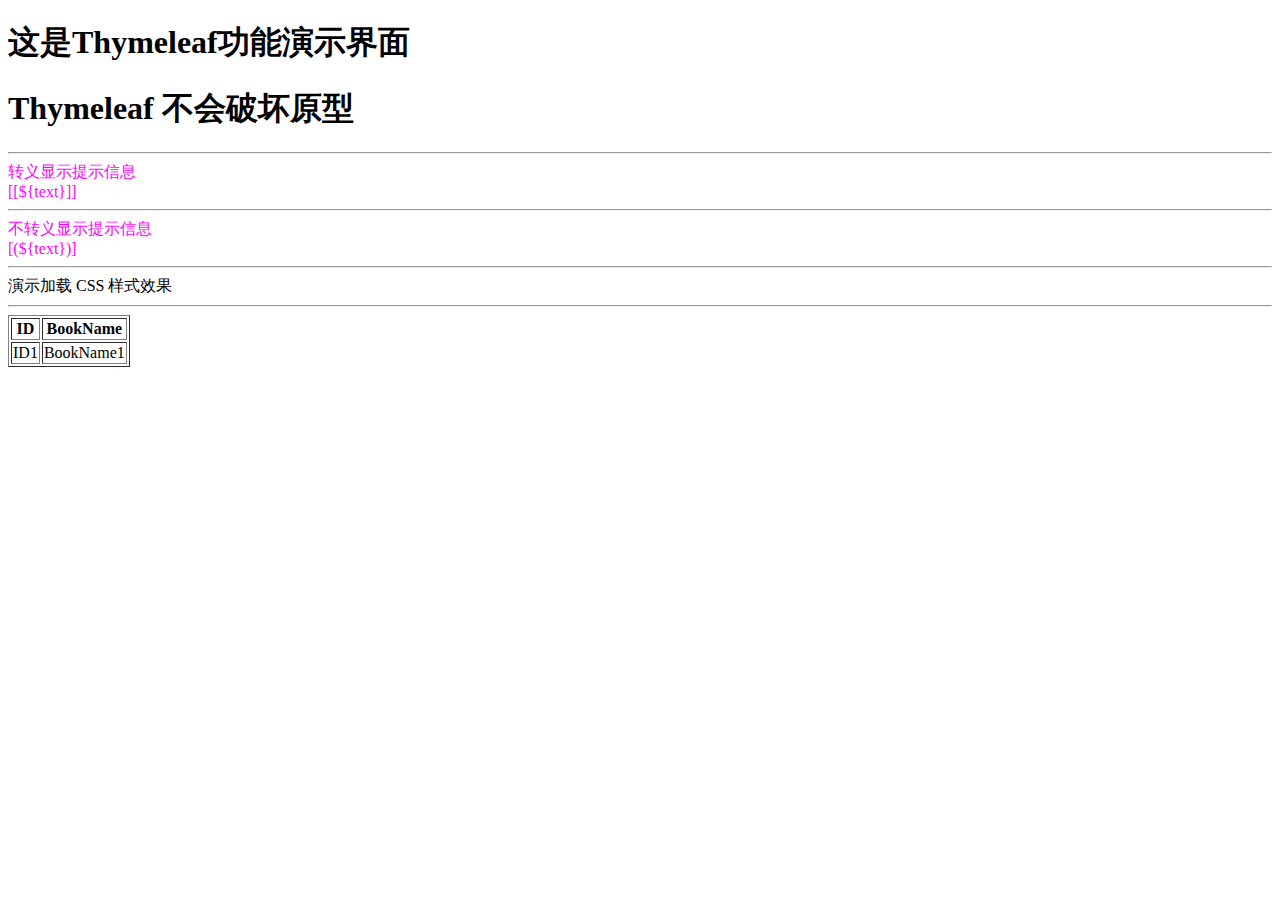
<file: src/main/resources/templates/ThymeleafDemo.html>
<!DOCTYPE html>
<html xmlns:th="http://www.thymeleaf.org/">
<head>
    <meta charset="UTF-8">
    <title>ThymeleafDemo</title>
    <link rel="stylesheet" th:href="@{/myClass.css}">
</head>
<body>
<h1>这是Thymeleaf功能演示界面</h1>
<h1>Thymeleaf 不会破坏原型</h1>
<hr>
<div style="color:fuchsia" th:text="${text}">转义显示提示信息</div>
<div style="color:fuchsia" >[[${text}]]</div>
<hr>
<div style="color:fuchsia" th:utext="${text}">不转义显示提示信息</div>
<div style="color:fuchsia" >[(${text})]</div>
<hr>
<div class="myClass" th:id="${id}">
    演示加载 CSS 样式效果
</div>
<hr>
<table border="1">
    <tr>
        <th>ID</th>
        <th>BookName</th>
    </tr>

    <tr th:each="book,status : ${bookList}">
        <td th:text="${book.id}">ID1</td>
        <td th:text="${book.name}"> BookName1</td>
    </tr>


</table>
</body>
</html>
</file>
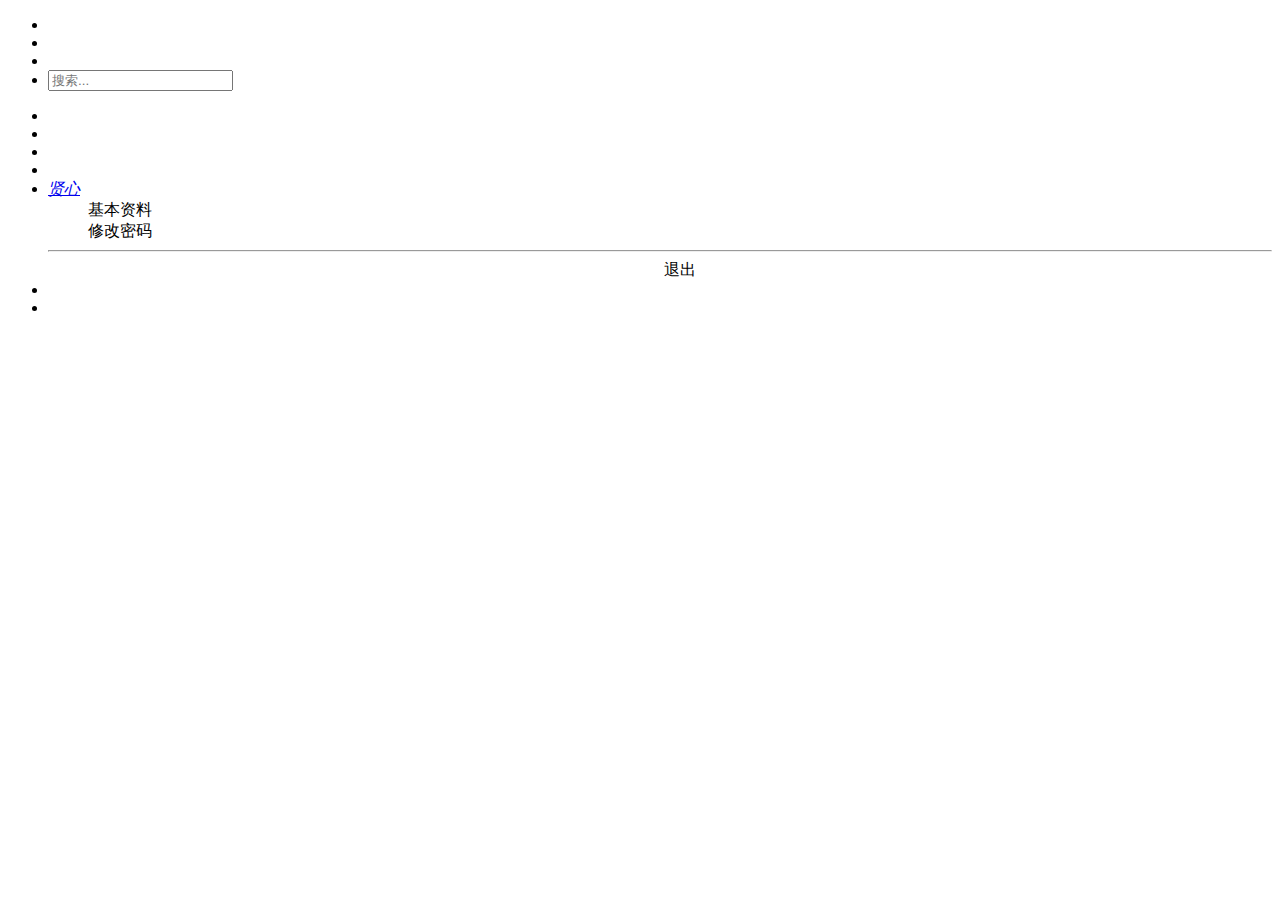
<file: src/main/resources/templates/include/header.html>
<!doctype html>
<html xmlns:th="http://www.thymeleaf.org/">
<div class="layui-header" th:fragment="head">
    <!-- 头部区域 -->
    <ul class="layui-nav layui-layout-left">
        <li class="layui-nav-item layadmin-flexible" lay-unselect>
            <a href="javascript:;" layadmin-event="flexible" title="侧边伸缩">
                <i class="layui-icon layui-icon-shrink-right" id="LAY_app_flexible"></i>
            </a>
        </li>
        <li class="layui-nav-item layui-hide-xs" lay-unselect>
            <a href="http://www.layui.com/admin/" target="_blank" title="前台">
                <i class="layui-icon layui-icon-website"></i>
            </a>
        </li>
        <li class="layui-nav-item" lay-unselect>
            <a href="javascript:;" layadmin-event="refresh" title="刷新">
                <i class="layui-icon layui-icon-refresh-3"></i>
            </a>
        </li>
        <li class="layui-nav-item layui-hide-xs" lay-unselect>
            <input type="text" placeholder="搜索..." autocomplete="off" class="layui-input layui-input-search" layadmin-event="serach" lay-action="template/search.html?keywords=">
        </li>
    </ul>
    <ul class="layui-nav layui-layout-right" lay-filter="layadmin-layout-right">

        <li class="layui-nav-item" lay-unselect>
            <a lay-href="app/message/index.html" layadmin-event="message" lay-text="消息中心">
                <i class="layui-icon layui-icon-notice"></i>

                <!-- 如果有新消息，则显示小圆点 -->
                <span class="layui-badge-dot"></span>
            </a>
        </li>
        <li class="layui-nav-item layui-hide-xs" lay-unselect>
            <a href="javascript:;" layadmin-event="theme">
                <i class="layui-icon layui-icon-theme"></i>
            </a>
        </li>
        <li class="layui-nav-item layui-hide-xs" lay-unselect>
            <a href="javascript:;" layadmin-event="note">
                <i class="layui-icon layui-icon-note"></i>
            </a>
        </li>
        <li class="layui-nav-item layui-hide-xs" lay-unselect>
            <a href="javascript:;" layadmin-event="fullscreen">
                <i class="layui-icon layui-icon-screen-full"></i>
            </a>
        </li>
        <li class="layui-nav-item" lay-unselect>
            <a href="javascript:;">
                <cite>贤心</cite>
            </a>
            <dl class="layui-nav-child">
                <dd><a lay-href="set/user/info.html">基本资料</a></dd>
                <dd><a lay-href="set/user/password.html">修改密码</a></dd>
                <hr>
                <dd layadmin-event="logout" style="text-align: center;"><a>退出</a></dd>
            </dl>
        </li>

        <li class="layui-nav-item layui-hide-xs" lay-unselect>
            <a href="javascript:;" layadmin-event="about"><i class="layui-icon layui-icon-more-vertical"></i></a>
        </li>
        <li class="layui-nav-item layui-show-xs-inline-block layui-hide-sm" lay-unselect>
            <a href="javascript:;" layadmin-event="more"><i class="layui-icon layui-icon-more-vertical"></i></a>
        </li>
    </ul>
</div>
</html>
</file>
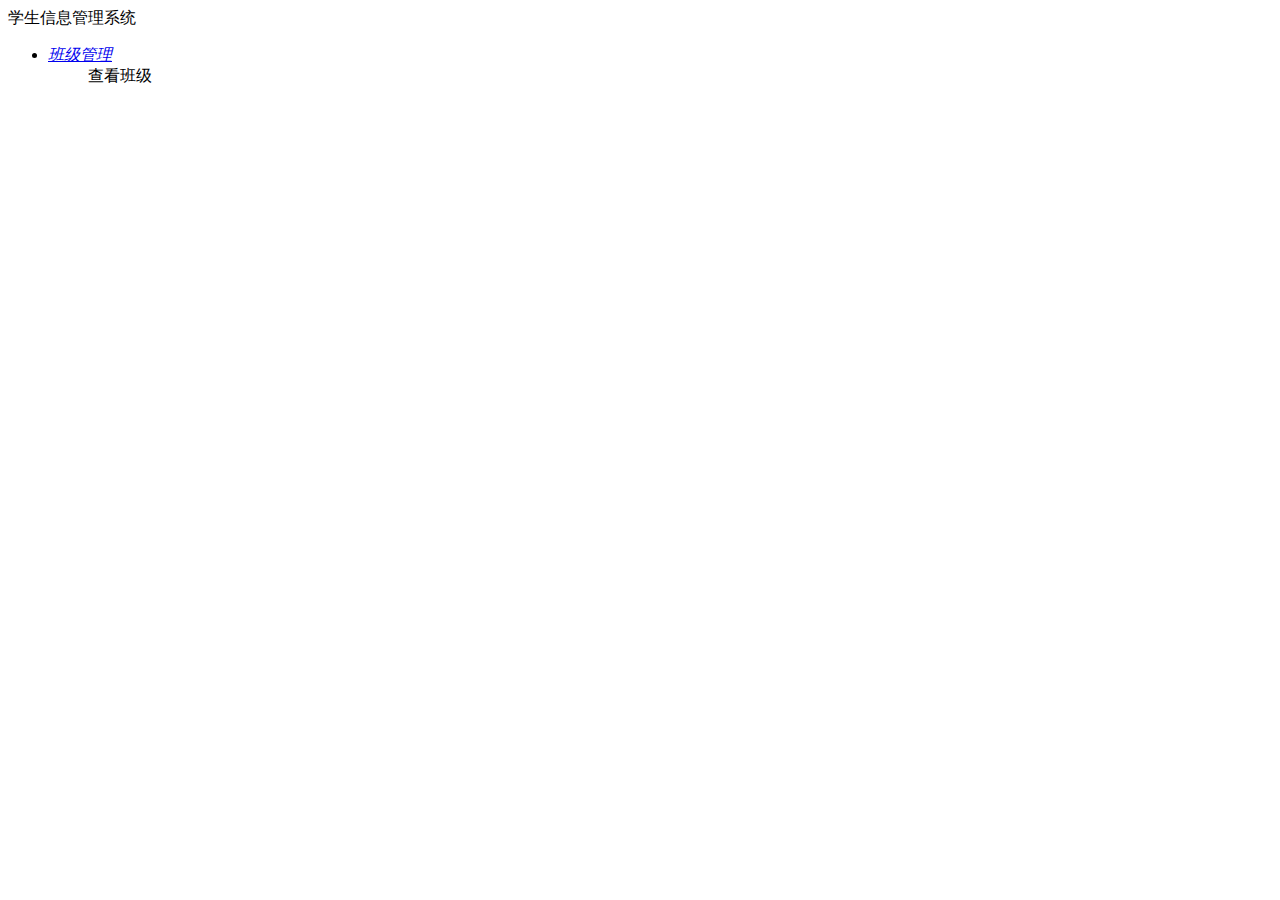
<file: src/main/resources/templates/include/menu.html>
<!doctype html>
<html xmlns:th="http://www.thymeleaf.org/">
<!-- 侧边菜单 -->
<div class="layui-side layui-side-menu" th:fragment="menu">
    <div class="layui-side-scroll">
        <div class="layui-logo" lay-href="home/console.html">
            <span>学生信息管理系统</span>
        </div>
        <!--  layui-nav-itemed 控制菜单是否展开  layui-this 控制子菜单激活是否激活-->
        <ul class="layui-nav layui-nav-tree" lay-shrink="all" id="LAY-system-side-menu" lay-filter="layadmin-system-side-menu">
            <li data-name="home" class="layui-nav-item layui-nav-itemed">
                <a href="javascript:;" lay-tips="班级管理" lay-direction="2">
                    <i class="layui-icon layui-icon-home"></i>
                    <cite>班级管理</cite>
                </a>
                <dl class="layui-nav-child">
                    <dd data-name="console">
                        <a lay-href="http://www.qq.com" th:lay-href="@{/page/ClassList}">查看班级</a>
                    </dd>
                </dl>
            </li>
        </ul>
    </div>
</div>
</html>
</file>
